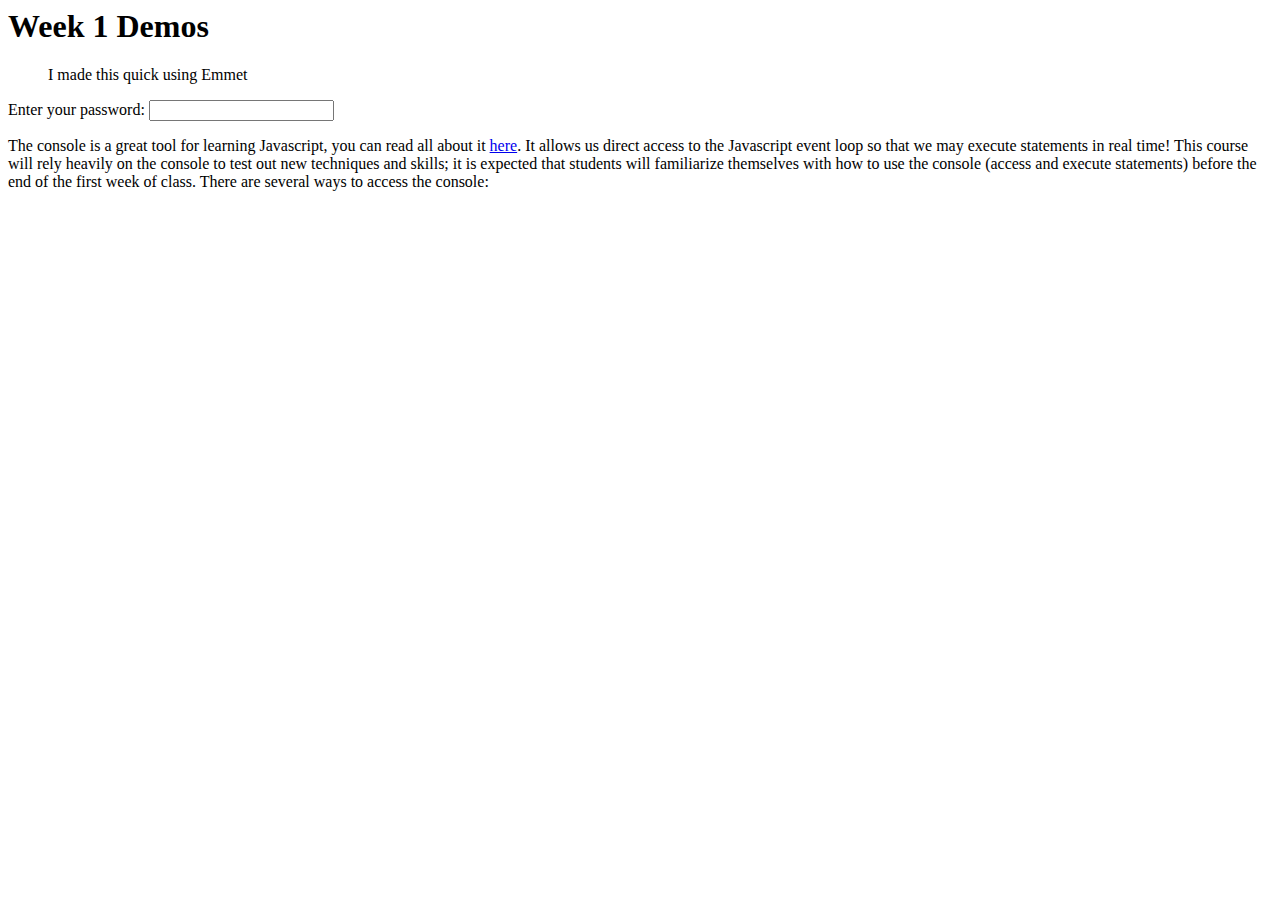
<file: Week01/index.html>
<html>
<head>
    <title>Week 1 Demos</title>
</head>
<body>
    <main>
        <h1>Week 1 Demos</h1>
        <blockquote>I made this quick using Emmet</blockquote>
        Enter your password: <input type="password" />
        <p>
            The console is a great tool for learning Javascript, you can read all about it <a href="https://developer.chrome.com/devtools/docs/console" target="_blank">here</a>.
            It allows us direct access to the Javascript event loop so that we may execute statements in real time!  This course will rely heavily on the console to test out 
            new techniques and skills; it is expected that students will familiarize themselves with how to use the console (access and execute statements) before the end of the
            first week of class.  There are several ways to access the console:
        </p>
    </main>
</body>
</html>
</file>
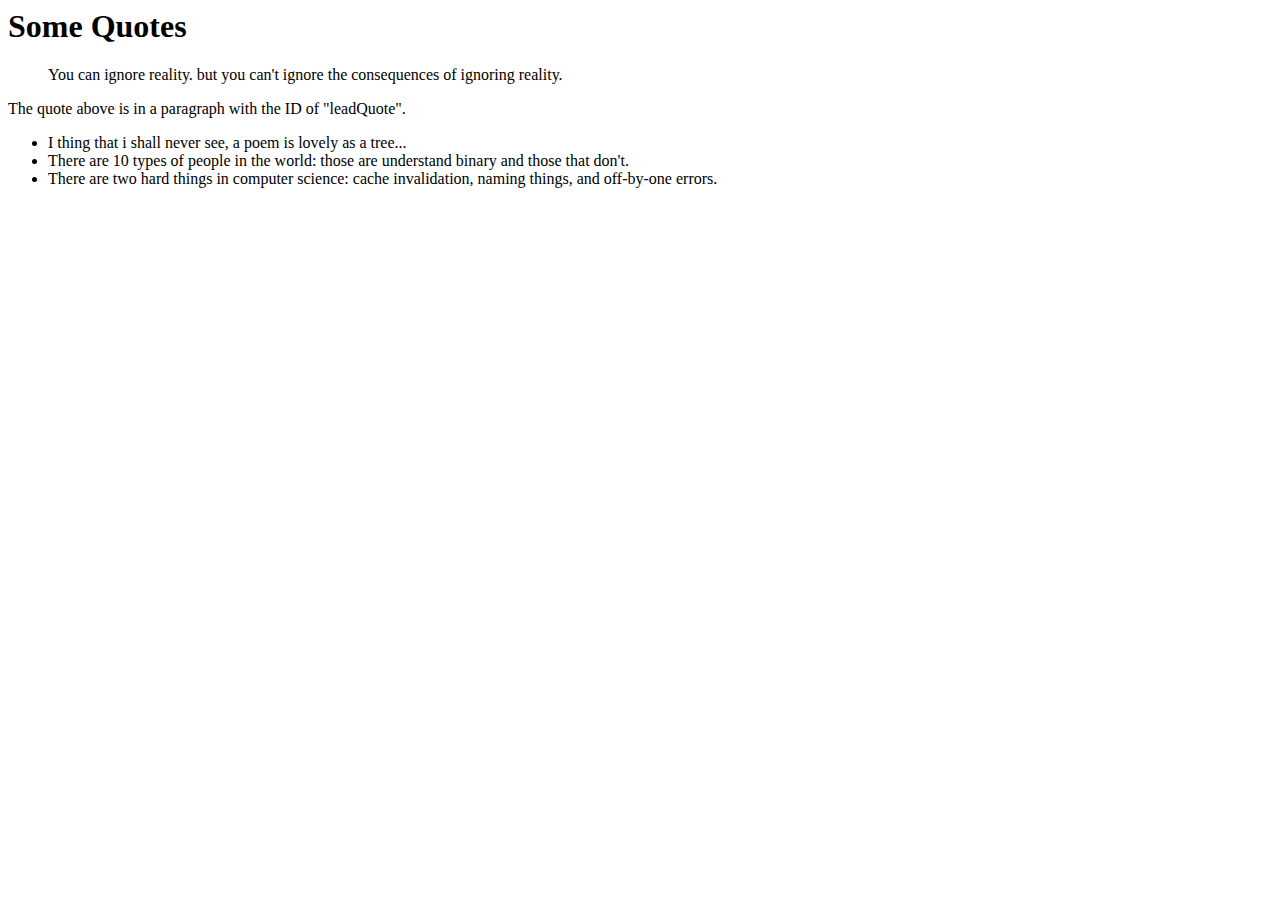
<file: Week02/functions-files/index.html>
<html>
<body>
    <h1>Some Quotes</h1>
    <p id="leadQuote">You can ignore reality. but you can't ignore the consequences of ignoring reality.</p>
    <p>The quote above is in a paragraph with the ID of "leadQuote".</p>
    <ul>
        <li>I thing that i shall never see, a poem is lovely as a tree...</li>
        <li>There are 10 types of people in the world: those are understand binary and those that don't.</li>
        <li>There are two hard things in computer science: cache invalidation, naming things, and off-by-one errors.</li>
    </ul>
    <script src="js/adhoc.js"></script>
</body>
</html>
</file>
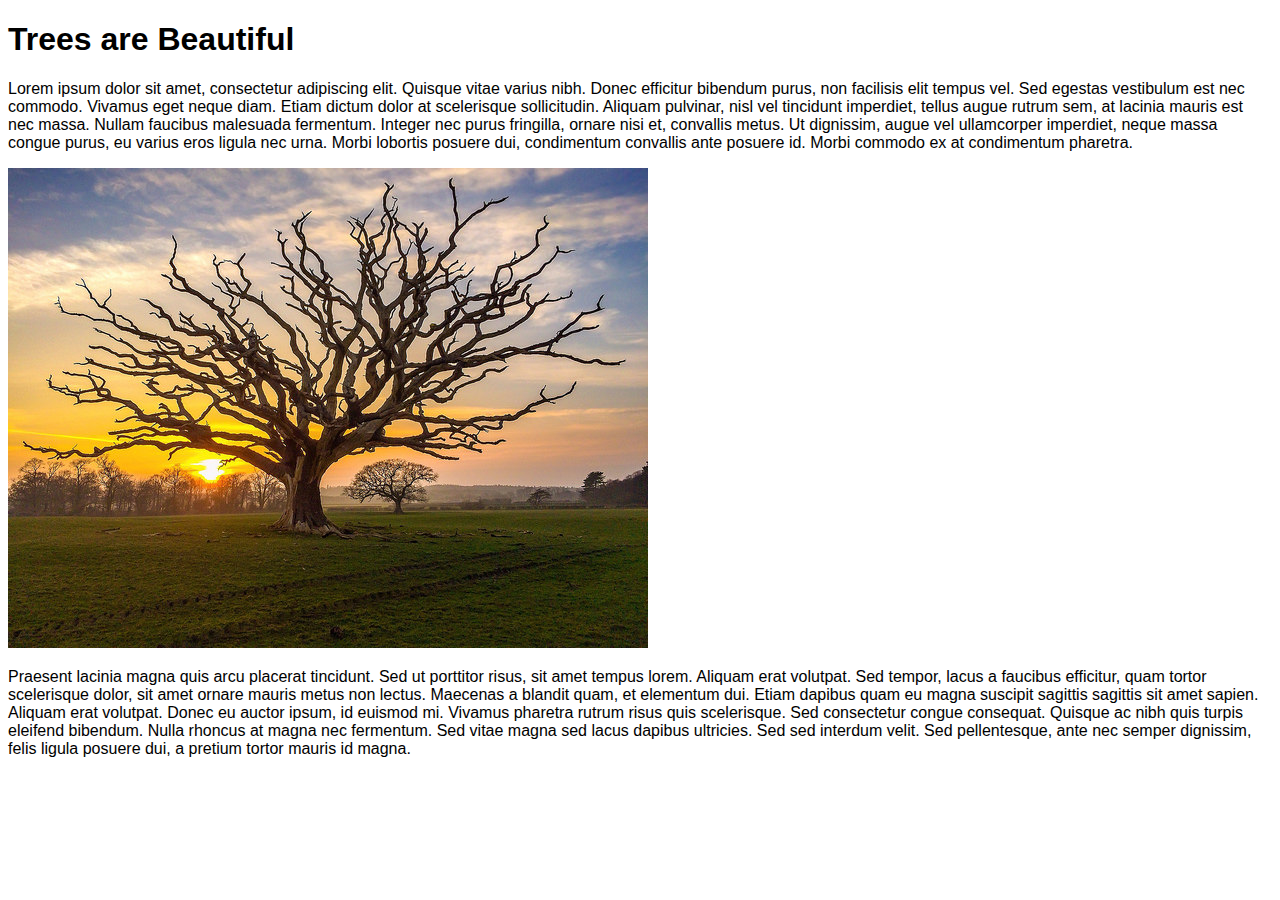
<file: Week04/decisions-intro/index.html>
<!DOCTYPE html>
<html>
<head>
	<title>Events Introdution</title>
	<link rel="stylesheet" type="text/css" href="css/main.css">
</head>
<body>
<main>
	<head><h1>Trees are Beautiful</h1></head>
	<p>
		Lorem ipsum dolor sit amet, consectetur adipiscing elit. Quisque vitae varius nibh. Donec efficitur bibendum purus, non facilisis elit tempus vel. Sed egestas vestibulum est nec commodo. Vivamus eget neque diam. Etiam dictum dolor at scelerisque sollicitudin. Aliquam pulvinar, nisl vel tincidunt imperdiet, tellus augue rutrum sem, at lacinia mauris est nec massa. Nullam faucibus malesuada fermentum. Integer nec purus fringilla, ornare nisi et, convallis metus. Ut dignissim, augue vel ullamcorper imperdiet, neque massa congue purus, eu varius eros ligula nec urna. Morbi lobortis posuere dui, condimentum convallis ante posuere id. Morbi commodo ex at condimentum pharetra.
	</p>
	<img class="feature" src="img/oak_tree.jpg"/>
	<p class="feature description hidden">
		Blah blah blah.
	</p>
	<p>
		Praesent lacinia magna quis arcu placerat tincidunt. Sed ut porttitor risus, sit amet tempus lorem. Aliquam erat volutpat. Sed tempor, lacus a faucibus efficitur, quam tortor scelerisque dolor, sit amet ornare mauris metus non lectus. Maecenas a blandit quam, et elementum dui. Etiam dapibus quam eu magna suscipit sagittis sagittis sit amet sapien. Aliquam erat volutpat. Donec eu auctor ipsum, id euismod mi. Vivamus pharetra rutrum risus quis scelerisque. Sed consectetur congue consequat. Quisque ac nibh quis turpis eleifend bibendum. Nulla rhoncus at magna nec fermentum. Sed vitae magna sed lacus dapibus ultricies. Sed sed interdum velit. Sed pellentesque, ante nec semper dignissim, felis ligula posuere dui, a pretium tortor mauris id magna.
	</p>
</main>
<!--Placed at bottom for efficiency-->
<script src="js/main.js"></script>
</body>
</html>
</file>
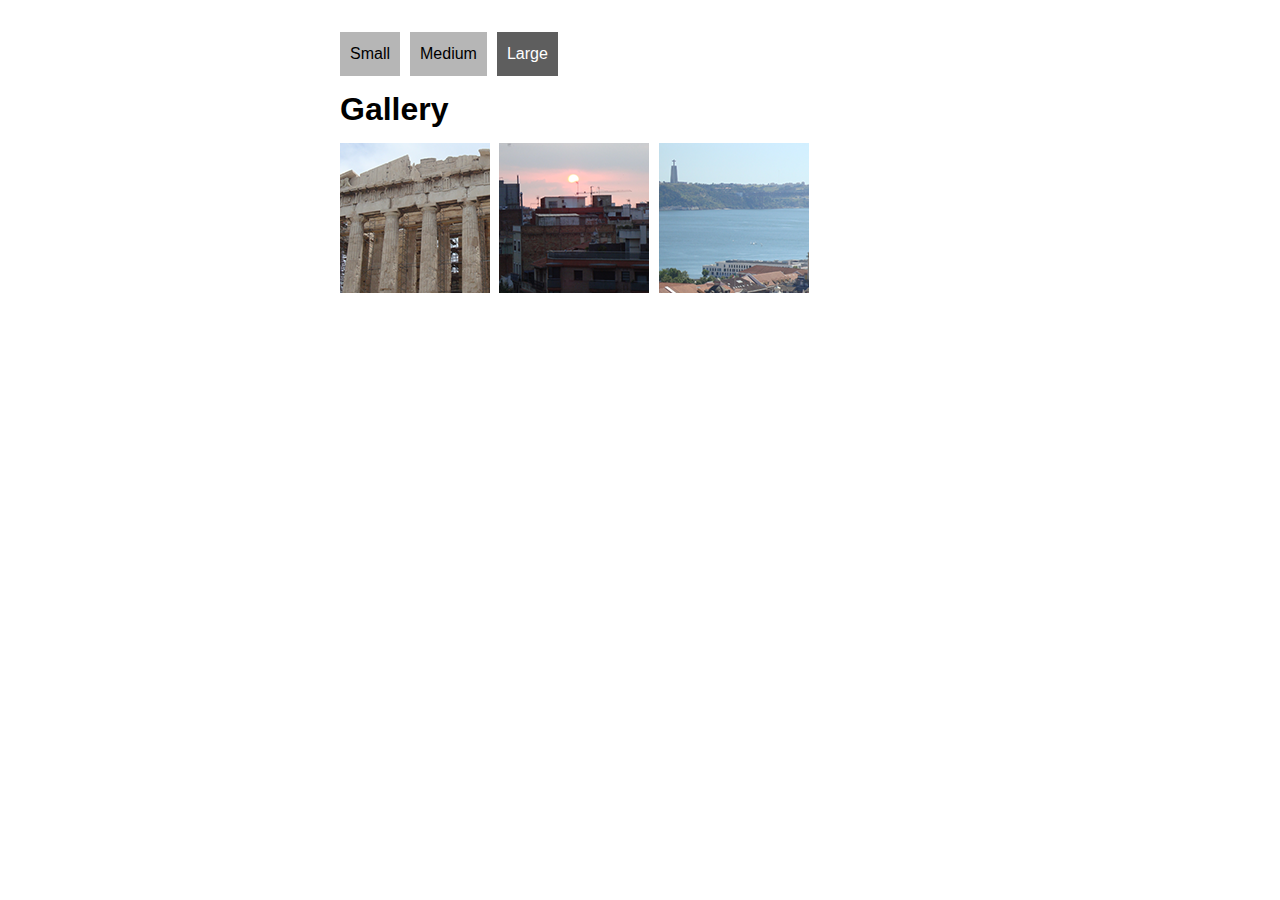
<file: Week04/thumbnail-resize/index.html>
<!DOCTYPE html>
<html lang="en">
<head>
	<meta charset="utf-8"/>
	<title>Practicing with Events</title>
	<link rel="stylesheet" type="text/css" href="css/main.css">
</head>
<body>
<main>
	<nav>
		<ul class="thumbnail-sizes">
			<li class="thumbnails-sm">Small</li>
			<li class="thumbnails-md">Medium</li>
			<li class="thumbnails-lg active">Large</li>
		</ul>
	</nav>
	<section class="gallery">
		<h1>Gallery</h1>
		<div class="thumbnails lg">
			<img src="img/athens_thumb.png" alt="athens" />
			<img src="img/barcelona_thumb.png" alt="barcelona" />
			<img src="img/lisbon_thumb.png" alt="lisbon" />
		</div>
	</section>
</main>
<script src="js/main.js"></script>
</body>
</html>
</file>
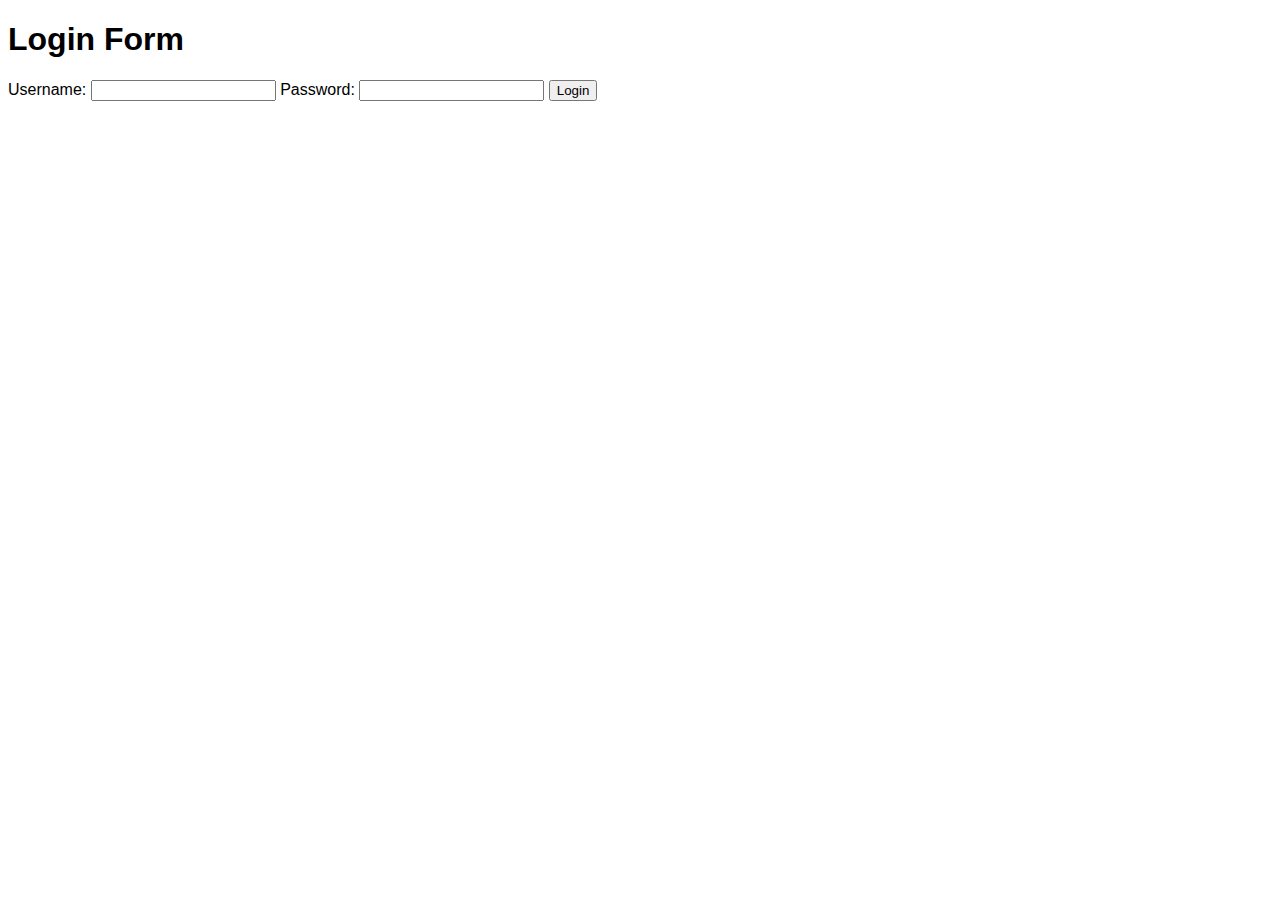
<file: Week05/forms-intro/index.html>
<!DOCTYPE html>
<html>
<head>
	<title>Forms Intro</title>
	<link rel="stylesheet" type="text/css" href="css/main.css">
</head>
<body>
	<section>
		<h1>Login Form</h1>
		<form class="login">
			<label for="username">
				Username:
				<input type="text" name="username" id="usernameId"/>
			</label>
			<label for="password">
				Password:
				<input type="password" name="password" id="passwordInfo"/>
			</label>
			<input id="buttonAction" type="submit" value="Login"/>
		</form>
	</section>
	<script src="js/main.js"></script>
</body>
</html>
</file>
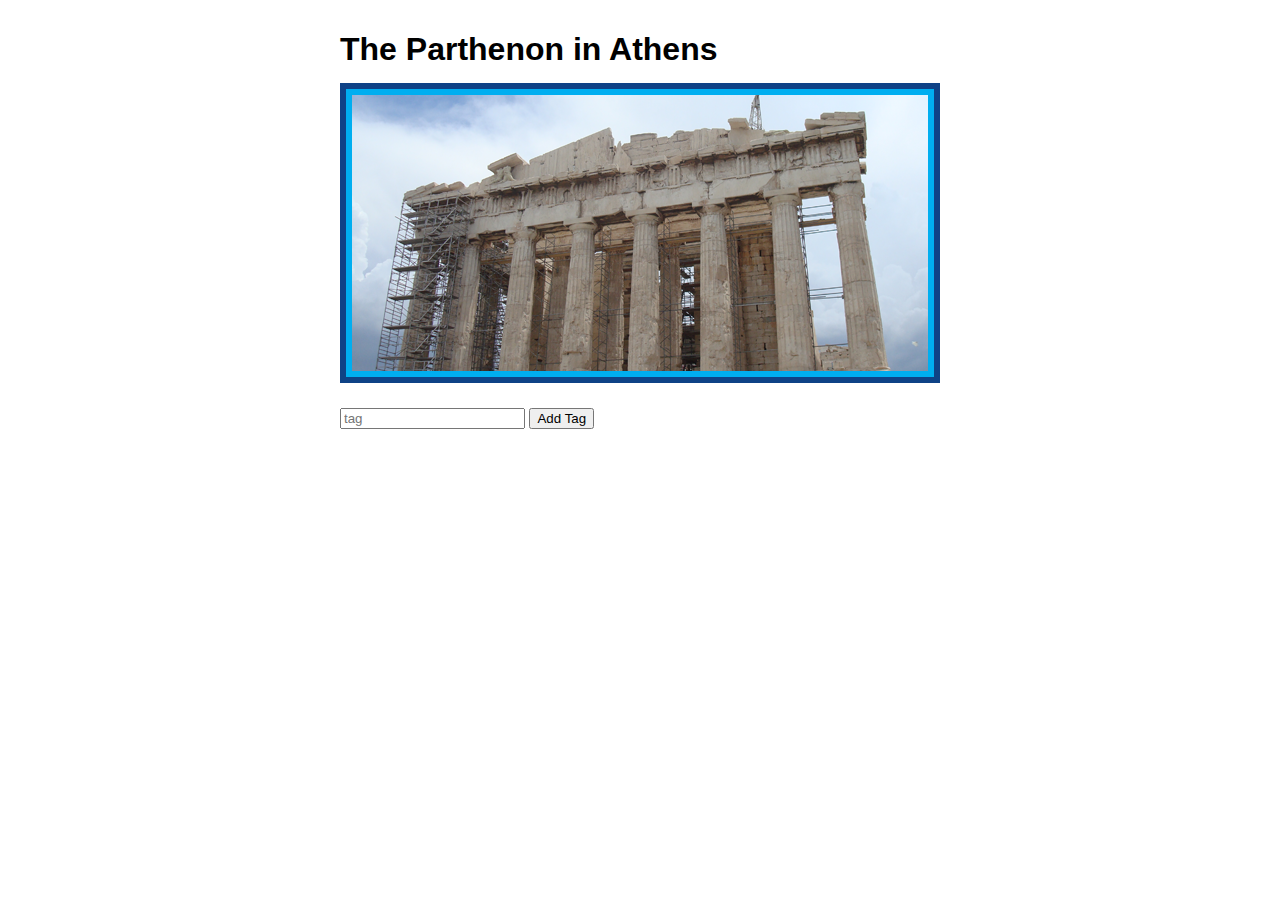
<file: Week05/image-tags - Copy/index.html>
<!DOCTYPE html>
<html lang="en">
<head>
	<meta charset="utf-8"/>
	<title>Practicing with Forms</title>
	<link rel="stylesheet" type="text/css" href="css/main.css">
</head>
<body>
<main>
	<section class="gallery">
		<h1>The Parthenon in Athens</h1>
		<div class="feature container">
			<img src="img/athens.png" alt="Athens" title="The Parthenon in Athens"/>
			<p class="feature tags"></p>
			<form class="feature frm">
				<label for="tag">
					<input type="text" id="tags" name="tags" placeholder="tag"/>
				</label>
				<button type="submit">Add Tag</button>
			</form>
			<p class="feature error hidden"></p>
		</div>
	</section>
</main>
<script src="js/main.js"></script>
</body>
</html>
</file>
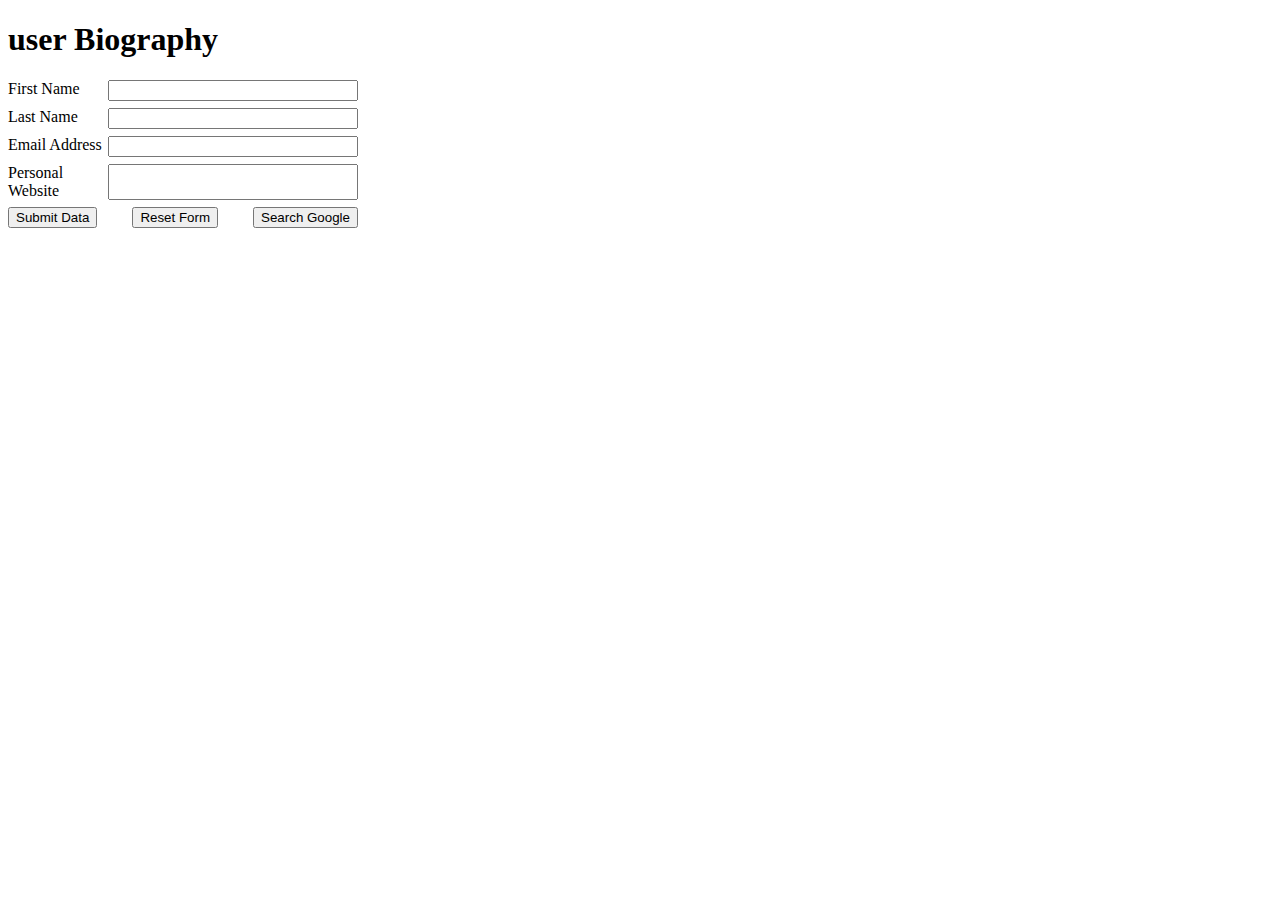
<file: Week05/user-bio/index.html>
<!DOCTYPE html>
<html lang="en">
<head>
    <meta charset="UTF-8">
    

    <title>Document</title>
    <link rel="stylesheet" href="css/main.css">
</head>
<body>
    <h1>user Biography</h1>
    <form action="post">
        <label for="firstName">First Name</label>
        <input type="text" id="firstName" name="fname">

        <label for="lastName">Last Name</label>
        <input type="text" id="lastName" name="lname">

        <label for="emailAddress">Email Address</label>
        <input type="text" id="emailAddress" name="email">

        <label for="personalWebsite">Personal Website</label>
        <input type="text" id="personalWebsite" name="url">

        <div>
            <input type="submit" value="Submit Data" name="btnAction" id="submit">
            <input type="reset" value="Reset Form" name="btnAction" id="reset">
            <input type="button" value="Search Google" name="btnAction" id="search">
        </div>
    </form>

    <ul id="errorList"></ul>

    <script src="js/main.js"></script>
    
</body>
</html>
</file>
<file: Week04/decisions-intro/css/main.css>
body {
	font-family: sans-serif;
}

.feature.description {
	font-style: italic;
}

.hidden {
	display: none;
}
</file>
<file: Week04/thumbnail-resize/css/main.css>
body {
	font-family: sans-serif;
	line-height: 1.5em;
	margin: 0;
	padding: 0;
}
main {
	display: block;
	height: 100%;
	margin: auto;
	padding: 1em;
	width: 600px;
	clear: both;
}
nav>ul {
	clear: both;
	height: 44px;
	list-style: none;
	padding: 0;
}
nav>ul>li {
	background-color: #b6b6b6;
	float: left;

	margin-right: 10px;
	padding: 10px
}
nav>ul>li:hover {
	color: #fff !important;
	cursor: pointer;
}

nav>ul>li.active {
	background-color: #5e5e5e;
	color: #fff;
}

.gallery {
	clear: both;
}
.thumbnails>img {
	margin-right: 5px;
}
.thumbnails.sm>img {
	width: 100px;
}
.thumbnails.md>img {
	width: 125px;
}
.thumbnails.lg>img {
	width: 150px;
}
</file>
<file: Week05/forms-intro/css/main.css>
body {
	font-family: sans-serif;
}
.error {
	border-color: #f00;
}
</file>
<file: Week05/image-tags - Copy/css/main.css>
body {
	font-family: sans-serif;
	line-height: 1.5em;
	margin: 0;
	padding: 0;
}
main {
	display: block;
	height: 100%;
	margin: auto;
	padding: 1em;
	width: 600px;
	clear: both;
}
.feature.error {
	color: #f00;
	font-size: small;
}
.hidden {
	display: none;
}
</file>
<file: Week05/user-bio/css/main.css>
/* CSS Grid is a 2-dimensional layout system */
/* See:
    https://css-tricks.com/snippets/css/complete-guide-grid/
*/
form {
    display: grid;
    grid-template-columns: auto 250px;
    grid-row-gap: 7px;
    max-width: 350px;
}

/* CSS Flexbox is a 1-dimensional layout system */
/* See:
    https://css-tricks.com/snippets/css/a-guide-to-flexbox/
*/
form > div {
    display: flex;
    flex-direction: row;
    justify-content: space-between;
    grid-column: span 2; /* The <div> is a child of the CSS grid */
}
</file>
